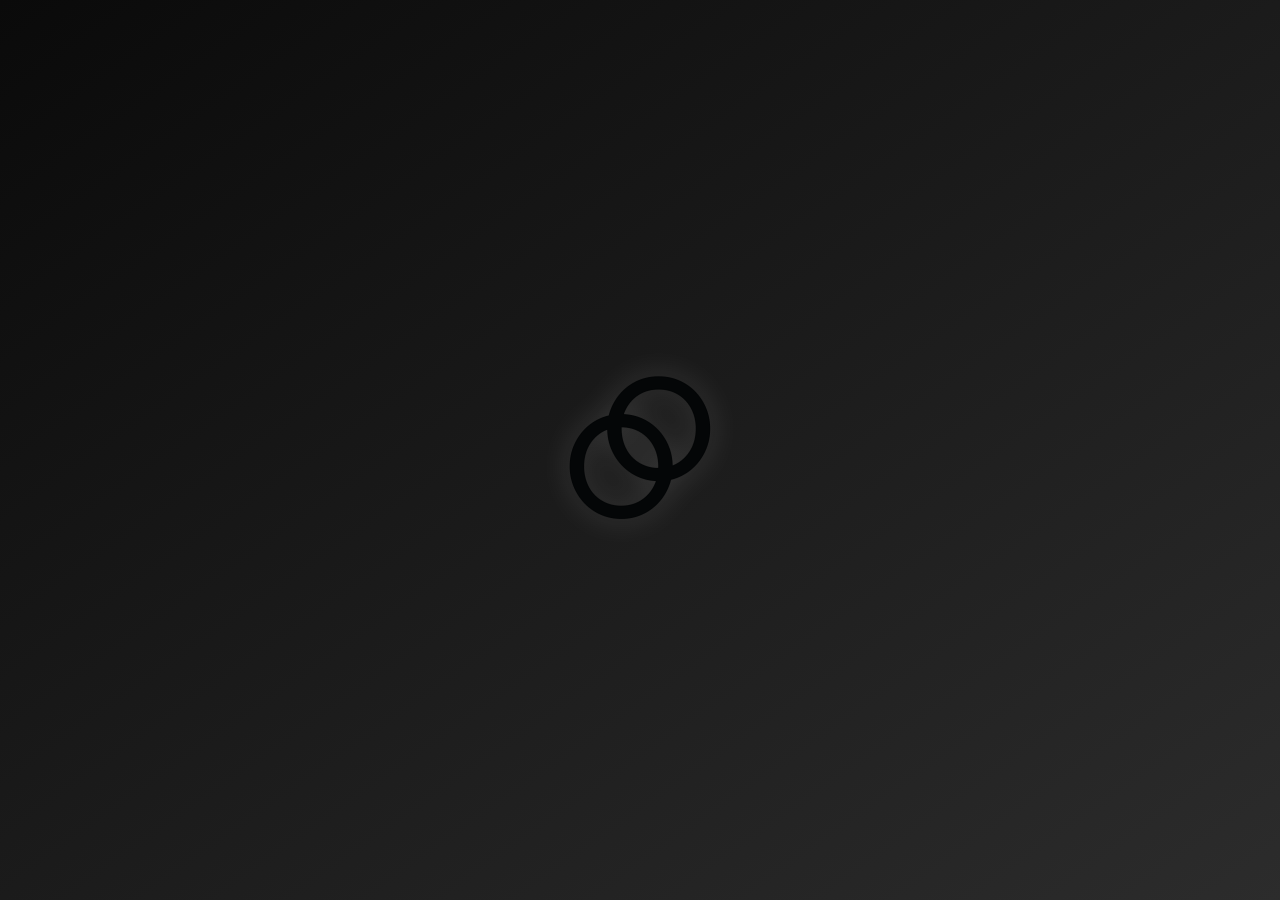
<file: Index.html>
<!DOCTYPE html>
<html lang="id">
<head>
  <meta charset="UTF-8">
  <meta name="viewport" content="width=device-width, initial-scale=1.0, maximum-scale=5.0">
  <title>CHONNECT — direktori roleplay</title>
  <!-- Google Fonts: Outfit (semua varian yang diperlukan) -->
  <link rel="preconnect" href="https://fonts.googleapis.com">
  <link rel="preconnect" href="https://fonts.gstatic.com" crossorigin>
  <link href="https://fonts.googleapis.com/css2?family=Outfit:wght@400;700&display=swap" rel="stylesheet">
  <style>
    /* RESET & DASAR */
    * {
      margin: 0;
      padding: 0;
      box-sizing: border-box;
    }

    body {
      font-family: 'Outfit', sans-serif;
      background-color: #ffffff;      /* latar putih */
      color: #000000;                 /* teks hitam */
      line-height: 1.5;
      min-height: 100vh;
      display: flex;
      flex-direction: column;
    }

    /* SPLASH SCREEN (gradasi hitam + logo) */
    .splash {
      position: fixed;
      top: 0;
      left: 0;
      width: 100%;
      height: 100%;
      background: linear-gradient(145deg, #0a0a0a 0%, #2c2c2c 100%);
      display: flex;
      align-items: center;
      justify-content: center;
      z-index: 9999;
      opacity: 1;
      transition: opacity 0.6s ease-out;
      pointer-events: none;
    }

    .splash.fade-out {
      opacity: 0;
    }

    .splash-logo {
      width: 200px;
      max-width: 70vw;
      height: auto;
      aspect-ratio: 1/1;
      object-fit: contain;
      filter: drop-shadow(0 0 15px rgba(255, 255, 255, 0.15));
      animation: splashPulse 2s infinite alternate ease-in-out;
    }

    @keyframes splashPulse {
      0% { transform: scale(0.98); opacity: 0.9; }
      100% { transform: scale(1.02); opacity: 1; }
    }

    /* KONTEN UTAMA – disembunyikan sampai splash selesai */
    #content {
      display: none;
      max-width: 1200px;
      margin: 0 auto;
      padding: 1.2rem 1rem 2rem;
      width: 100%;
      flex: 1;
    }

    /* HEADER dengan logo kecil & judul */
    .header {
      display: flex;
      align-items: center;
      gap: 0.75rem;
      margin-bottom: 2rem;
      flex-wrap: wrap;
    }

    .header-logo {
      width: 48px;
      height: 48px;
      object-fit: contain;
      border-radius: 12px;
      background-color: #f5f5f5;
      padding: 4px;
      box-shadow: 0 2px 8px rgba(0,0,0,0.05);
    }

    .header h1 {
      font-size: 2rem;
      font-weight: 700;
      text-transform: uppercase;
      letter-spacing: 2px;
      color: #000;
      line-height: 1.2;
    }

    /* kategori / tombol – uppercase bold */
    .category-grid {
      display: flex;
      flex-wrap: wrap;
      gap: 0.8rem;
      margin-bottom: 2.5rem;
      justify-content: center;
    }

    .cat-btn {
      background: white;
      border: 2px solid black;
      padding: 0.75rem 1.2rem;
      font-family: 'Outfit', sans-serif;
      font-weight: 700;
      text-transform: uppercase;
      font-size: 1rem;
      letter-spacing: 0.5px;
      color: black;
      border-radius: 40px;
      cursor: pointer;
      transition: all 0.2s;
      box-shadow: 0 4px 0 black;
      flex: 0 1 auto;
    }

    .cat-btn:hover {
      background: black;
      color: white;
      transform: translateY(-2px);
      box-shadow: 0 6px 0 black;
    }

    .cat-btn:active {
      transform: translateY(2px);
      box-shadow: 0 2px 0 black;
    }

    /* area daftar username */
    .list-container {
      margin: 2rem 0 3rem;
    }

    .list-title {
      font-weight: 700;
      text-transform: uppercase;
      font-size: 1.25rem;
      margin-bottom: 1.5rem;
      padding-bottom: 0.5rem;
      border-bottom: 3px solid black;
      display: inline-block;
    }

    .user-grid {
      display: grid;
      grid-template-columns: 1fr;  /* 1 kolom di mobile */
      gap: 1rem;
    }

    /* tiap item username dengan info tambahan */
    .user-item {
      display: flex;
      gap: 1rem;
      background: #ffffff;
      border: 1px solid #e0e0e0;
      border-radius: 24px;         /* lebih soft, tidak terlalu pill */
      padding: 0.8rem;
      transition: background 0.2s, border-color 0.2s, box-shadow 0.2s;
      box-shadow: 0 2px 8px rgba(0,0,0,0.02);
      align-items: center;
    }

    .user-item:hover {
      border-color: black;
      background: #fafafa;
      box-shadow: 0 4px 12px rgba(0,0,0,0.04);
    }

    .user-logo {
      width: 60px;
      height: 60px;
      border-radius: 50%;
      object-fit: cover;
      background: #f0f0f0;
      border: 1px solid #ccc;
      flex-shrink: 0;
    }

    .user-info {
      display: flex;
      flex-direction: column;
      gap: 0.25rem;
      flex: 1;
    }

    .user-name-row {
      display: flex;
      align-items: baseline;
      flex-wrap: wrap;
      gap: 0.5rem;
    }

    .user-name {
      font-family: 'Outfit', sans-serif;
      font-weight: 700;            /* bold untuk nama utama (seperti The Kachoo) */
      font-size: 1.1rem;
      color: black;
      text-decoration: none;
    }

    .user-username {
      font-family: 'Outfit', sans-serif;
      font-weight: 400;            /* normal untuk @username */
      font-size: 0.9rem;
      color: #444;
    }

    .user-bio {
      font-family: 'Outfit', sans-serif;
      font-weight: 400;            /* normal untuk keterangan singkat */
      font-size: 0.9rem;
      color: #555;
      line-height: 1.4;
      margin-top: 2px;
    }

    /* tautan seluruh card (agar klik mengarah ke X) */
    .user-link-card {
      text-decoration: none;
      color: inherit;
      display: flex;
      gap: 1rem;
      width: 100%;
      align-items: center;
    }

    /* FOOTER */
    footer {
      margin-top: 3rem;
      padding-top: 2rem;
      border-top: 2px solid #000;
      font-size: 0.95rem;
    }

    .footer-row {
      display: flex;
      flex-direction: column;
      gap: 1rem;
    }

    .footer-moto {
      display: flex;
      flex-wrap: wrap;
      justify-content: space-between;
      align-items: baseline;
      font-weight: 400;
      text-transform: uppercase;
      letter-spacing: 0.5px;
      border-bottom: 1px dashed #444;
      padding-bottom: 0.8rem;
    }

    .footer-moto span:first-child {
      font-weight: 700;
    }

    .footer-address {
      font-style: normal;
      line-height: 1.6;
      color: #222;
    }

    .footer-social {
      display: flex;
      flex-wrap: wrap;
      gap: 2rem;
      align-items: center;
      margin-top: 0.5rem;
    }

    .footer-social a {
      color: black;
      text-decoration: none;
      font-weight: 400;
      border-bottom: 1px solid transparent;
      transition: border-color 0.2s;
    }

    .footer-social a:hover {
      border-bottom: 1px solid black;
    }

    .footer-social strong {
      font-weight: 700;
      text-transform: uppercase;
      margin-right: 0.25rem;
    }

    /* RESPONSIVE (tablet/desktop) */
    @media (min-width: 600px) {
      .user-grid {
        grid-template-columns: repeat(2, 1fr);
      }

      .category-grid {
        gap: 1rem;
      }

      .cat-btn {
        padding: 0.9rem 2rem;
        font-size: 1.1rem;
      }
    }

    @media (min-width: 900px) {
      .user-grid {
        grid-template-columns: repeat(3, 1fr);
      }

      .footer-row {
        flex-direction: row;
        flex-wrap: wrap;
        justify-content: space-between;
        align-items: flex-start;
      }

      .footer-moto {
        width: 100%;
      }

      .footer-address {
        max-width: 450px;
      }
    }

    .text-small {
      font-size: 0.9rem;
      color: #333;
    }
  </style>
</head>
<body>
  <!-- SPLASH dengan gradasi hitam dan logo -->
  <div id="splash" class="splash">
    <img src="logochonnect1.png" alt="CHONNECT logo" class="splash-logo" onerror="this.src='data:image/svg+xml,%3Csvg%20xmlns%3D%22http%3A%2F%2Fwww.w3.org%2F2000%2Fsvg%22%20width%3D%22800%22%20height%3D%22800%22%20viewBox%3D%220%200%20800%20800%22%3E%3Crect%20width%3D%22800%22%20height%3D%22800%22%20fill%3D%22%23222%22%2F%3E%3Ctext%20x%3D%22400%22%20y%3D%22420%22%20font-family%3D%22Outfit%2C%20sans-serif%22%20font-size%3D%2270%22%20fill%3D%22%23fff%22%20text-anchor%3D%22middle%22%20dominant-baseline%3D%22middle%22%3ECHONNECT%3C%2Ftext%3E%3C%2Fsvg%3E');">
  </div>

  <!-- KONTEN UTAMA (muncul setelah splash) -->
  <div id="content">
    <!-- HEADER dengan logo kecil -->
    <header class="header">
      <img src="logochonnect2.png" alt="CHONNECT" class="header-logo" onerror="this.src='data:image/svg+xml,%3Csvg%20xmlns%3D%22http%3A%2F%2Fwww.w3.org%2F2000%2Fsvg%22%20width%3D%22800%22%20height%3D%22800%22%20viewBox%3D%220%200%20800%20800%22%3E%3Crect%20width%3D%22800%22%20height%3D%22800%22%20fill%3D%22%23333%22%2F%3E%3Ctext%20x%3D%22400%22%20y%3D%22420%22%20font-family%3D%22Outfit%2C%20sans-serif%22%20font-size%3D%2270%22%20fill%3D%22%23fff%22%20text-anchor%3D%22middle%22%20dominant-baseline%3D%22middle%22%3ELOGO%3C%2Ftext%3E%3C%2Fsvg%3E');">
      <h1>CHONNECT</h1>
    </header>

    <main>
      <!-- 6 tombol kategori (bold + uppercase) -->
      <div class="category-grid">
        <button class="cat-btn" data-category="entertainment">ENTERTAINMENT</button>
        <button class="cat-btn" data-category="institusi">INSTITUSI & ORGANISASI</button>
        <button class="cat-btn" data-category="media">MEDIA & KOMUNIKASI</button>
        <button class="cat-btn" data-category="bisnis">BISNIS & USAHA</button>
        <button class="cat-btn" data-category="keluarga">KELUARGA</button>
        <button class="cat-btn" data-category="lainnya">LAINNYA</button>
      </div>

      <!-- area tampil list username -->
      <div class="list-container">
        <div class="list-title" id="active-category-title">📋 PILIH KATEGORI</div>
        <div id="user-list" class="user-grid">
          <!-- akan diisi lewat javascript -->
          <div style="grid-column:1/-1; text-align:center; padding:2rem; color:#555;">Klik salah satu tombol di atas</div>
        </div>
      </div>
    </main>

    <!-- FOOTER -->
    <footer>
      <div class="footer-row">
        <div class="footer-moto">
          <span>FOR ROLEPLAY PURPOSE ONLY</span>
          <span>FEATURED BY THE KACHOO</span>
        </div>
        <div class="footer-address">
          <strong style="text-transform:uppercase;">Kachoo :</strong> Jenderal Sudirman Avenue, Lots 61–62, South Jakarta 12930, Indonesia
        </div>
        <div class="footer-social">
          <div><strong>Official Kachoo</strong> <a href="https://x.com/TheKachoo" target="_blank" rel="noopener">@TheKachoo</a></div>
          <div><strong>Narahubung</strong> <a href="https://x.com/HaiKachoo" target="_blank" rel="noopener">@HaiKachoo</a></div>
        </div>
      </div>
    </footer>
  </div>

  <script>
    (function() {
      // SPLASH HANDLING
      const splash = document.getElementById('splash');
      const content = document.getElementById('content');

      function hideSplashAndShowContent() {
        splash.classList.add('fade-out');
        splash.addEventListener('transitionend', function() {
          splash.style.display = 'none';
          content.style.display = 'block';
        }, { once: true });
      }

      window.addEventListener('load', function() {
        setTimeout(hideSplashAndShowContent, 1500);
      });

      // ========== DATA USERNAME DENGAN KETERANGAN SINGKAT ==========
      // Setiap objek berisi: nama, username, bio (keterangan singkat)
      // Semua @username tetap ditampilkan, dan bio berbeda tiap item.
      const userData = {
        entertainment: [
          { name: 'The Kachoo', username: '@TheKachoo', bio: 'Media & Berita' },
          { name: 'Kachoo Music', username: '@KachooMusic', bio: 'Label Independen' },
          { name: 'Kachoo TV', username: '@KachooTV', bio: 'Hiburan Digital' },
          { name: 'Kachoo Play', username: '@KachooPlay', bio: 'Game & Komunitas' },
          { name: 'Kachoo Laughs', username: '@KachooLaughs', bio: 'Komedi & Lucu' }
        ],
        institusi: [
          { name: 'Kachoo University', username: '@KachooUniv', bio: 'Pendidikan & Riset' },
          { name: 'Kachoo Org', username: '@KachooOrg', bio: 'Organisasi Sosial' },
          { name: 'Kachoo Institute', username: '@KachooLP', bio: 'Pelatihan & Sertifikasi' },
          { name: 'Kachoo Foundation', username: '@KachooFDN', bio: 'Nirlaba / Amal' },
          { name: 'Kachoo Youth', username: '@KachooYouth', bio: 'Komunitas Pemuda' }
        ],
        media: [
          { name: 'Kachoo Daily', username: '@KachooDaily', bio: 'Berita Harian' },
          { name: 'Kachoo News', username: '@KachooNews', bio: 'Media & Investigasi' },
          { name: 'Kachoo Podcast', username: '@KachooPod', bio: 'Obrolan & Wawancara' },
          { name: 'Kachoo Review', username: '@KachooReview', bio: 'Ulasan Film/Musik' },
          { name: 'Kachoo Tekno', username: '@KachooTekno', bio: 'Teknologi & Inovasi' }
        ],
        bisnis: [
          { name: 'Kachoo Startup', username: '@KachooStartup', bio: 'Inkubator Bisnis' },
          { name: 'Kachoo Mart', username: '@KachooMart', bio: 'Toko Serba Ada' },
          { name: 'Kachoo Biz', username: '@KachooBizID', bio: 'Konsultan UMKM' },
          { name: 'Kachoo Finance', username: '@KachooFinance', bio: 'Tips Keuangan' },
          { name: 'Kachoo Creative', username: '@KachooCreative', bio: 'Agensi Kreatif' }
        ],
        keluarga: [
          { name: 'Keluarga Kachoo', username: '@KachooFamily', bio: 'Vlog Keluarga' },
          { name: 'Bunda Kachoo', username: '@BundaKachoo', bio: 'Parenting & Ibu' },
          { name: 'Ayah Kachoo', username: '@AyahKachoo', bio: 'Edukasi Ayah' },
          { name: 'Si Kecil Kachoo', username: '@SiKecilKachoo', bio: 'Cerita Anak' },
          { name: 'Kachoo Sahabat', username: '@KachooSahabat', bio: 'Sahabat Keluarga' }
        ],
        lainnya: [
          { name: 'Kachoo Lain', username: '@KachooLain', bio: 'Kategori Lainnya' },
          { name: 'Kachoo Random', username: '@KachooRandom', bio: 'Aneka Rupa' },
          { name: 'Kachoo Stuff', username: '@KachooStuff', bio: 'Jualan Unik' },
          { name: 'Kachoo Hobi', username: '@KachooHobi', bio: 'Komunitas Hobi' },
          { name: 'Kachoo Kuliner', username: '@KachooKuliner', bio: 'Review Makanan' }
        ]
      };

      const categoryNames = {
        entertainment: 'ENTERTAINMENT',
        institusi: 'INSTITUSI & ORGANISASI',
        media: 'MEDIA & KOMUNIKASI',
        bisnis: 'BISNIS & USAHA',
        keluarga: 'KELUARGA',
        lainnya: 'LAINNYA'
      };

      const userListDiv = document.getElementById('user-list');
      const categoryTitle = document.getElementById('active-category-title');

      // Fungsi untuk render dengan nama, username, bio, dan link ke X
      function renderCategory(categoryKey) {
        const items = userData[categoryKey] || [];
        const titleText = categoryNames[categoryKey] || 'KATEGORI';
        categoryTitle.textContent = `📋 ${titleText}`;

        if (!items.length) {
          userListDiv.innerHTML = `<div style="grid-column:1/-1; text-align:center; padding:2rem;">Belum ada entri untuk kategori ini</div>`;
          return;
        }

        let htmlString = '';
        items.forEach(item => {
          const cleanUsername = item.username.startsWith('@') ? item.username.slice(1) : item.username;
          const profileUrl = `https://x.com/${cleanUsername}`;

          htmlString += `
            <div class="user-item">
              <a href="${profileUrl}" class="user-link-card" target="_blank" rel="noopener">
                <img src="logo.png" alt="logo" class="user-logo" 
                     onerror="this.src='data:image/svg+xml,%3Csvg%20xmlns%3D%22http%3A%2F%2Fwww.w3.org%2F2000%2Fsvg%22%20width%3D%22800%22%20height%3D%22800%22%20viewBox%3D%220%200%20800%20800%22%3E%3Crect%20width%3D%22800%22%20height%3D%22800%22%20fill%3D%22%23cccccc%22%2F%3E%3Ctext%20x%3D%22400%22%20y%3D%22420%22%20font-family%3D%22Outfit%2C%20sans-serif%22%20font-size%3D%2250%22%20fill%3D%22%23333%22%20text-anchor%3D%22middle%22%20dominant-baseline%3D%22middle%22%3ELOGO%3C%2Ftext%3E%3C%2Fsvg%3E');">
                <div class="user-info">
                  <div class="user-name-row">
                    <span class="user-name">${item.name}</span>
                    <span class="user-username">${item.username}</span>
                  </div>
                  <div class="user-bio">${item.bio}</div>
                </div>
              </a>
            </div>
          `;
        });

        userListDiv.innerHTML = htmlString;
      }

      // Event listener untuk semua tombol kategori
      const buttons = document.querySelectorAll('.cat-btn');
      buttons.forEach(btn => {
        btn.addEventListener('click', function(e) {
          const category = this.dataset.category;
          renderCategory(category);
        });
      });

      // Setelah splash selesai, langsung tampilkan kategori entertainment (default)
      const contentObserver = new MutationObserver(function(mutations) {
        mutations.forEach(function(mutation) {
          if (mutation.attributeName === 'style' && content.style.display === 'block') {
            renderCategory('entertainment');
            contentObserver.disconnect();
          }
        });
      });
      contentObserver.observe(content, { attributes: true });

      if (content.style.display === 'block') {
        renderCategory('entertainment');
      }
    })();
  </script>

  <noscript>
    <style>.splash { display: none; } #content { display: block; }</style>
  </noscript>
</body>
  </html>
</file>
